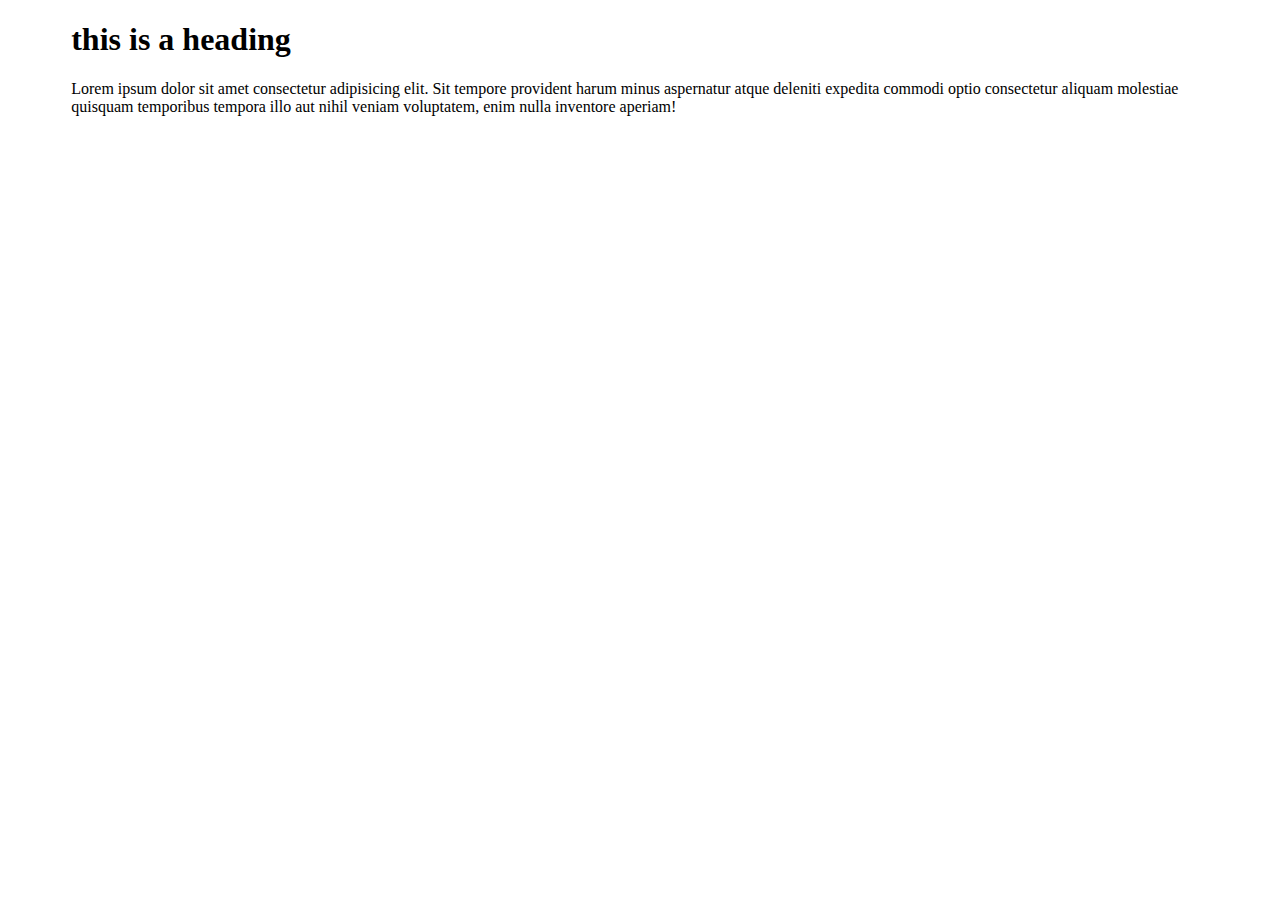
<file: test.html>
<!DOCTYPE html>
<html lang="en">
<head>
    <meta charset="UTF-8">
    <meta http-equiv="X-UA-Compatible" content="IE=edge">
    <meta name="viewport" content="width=device-width, initial-scale=1.0">
    <title>TEST</title>
    <style>
        .container{
            width: 1200px;
            width: 90%;
            margin: 0px auto;
        }
    </style>
</head>
<body>
    <div class="container">
        <h1>this is a heading</h1>
        <p>Lorem ipsum dolor sit amet consectetur adipisicing elit. Sit tempore provident harum minus aspernatur atque deleniti expedita commodi optio consectetur aliquam molestiae quisquam temporibus tempora illo aut nihil veniam voluptatem, enim nulla inventore aperiam!</p>
    </div>
</body>
</html>
</file>
